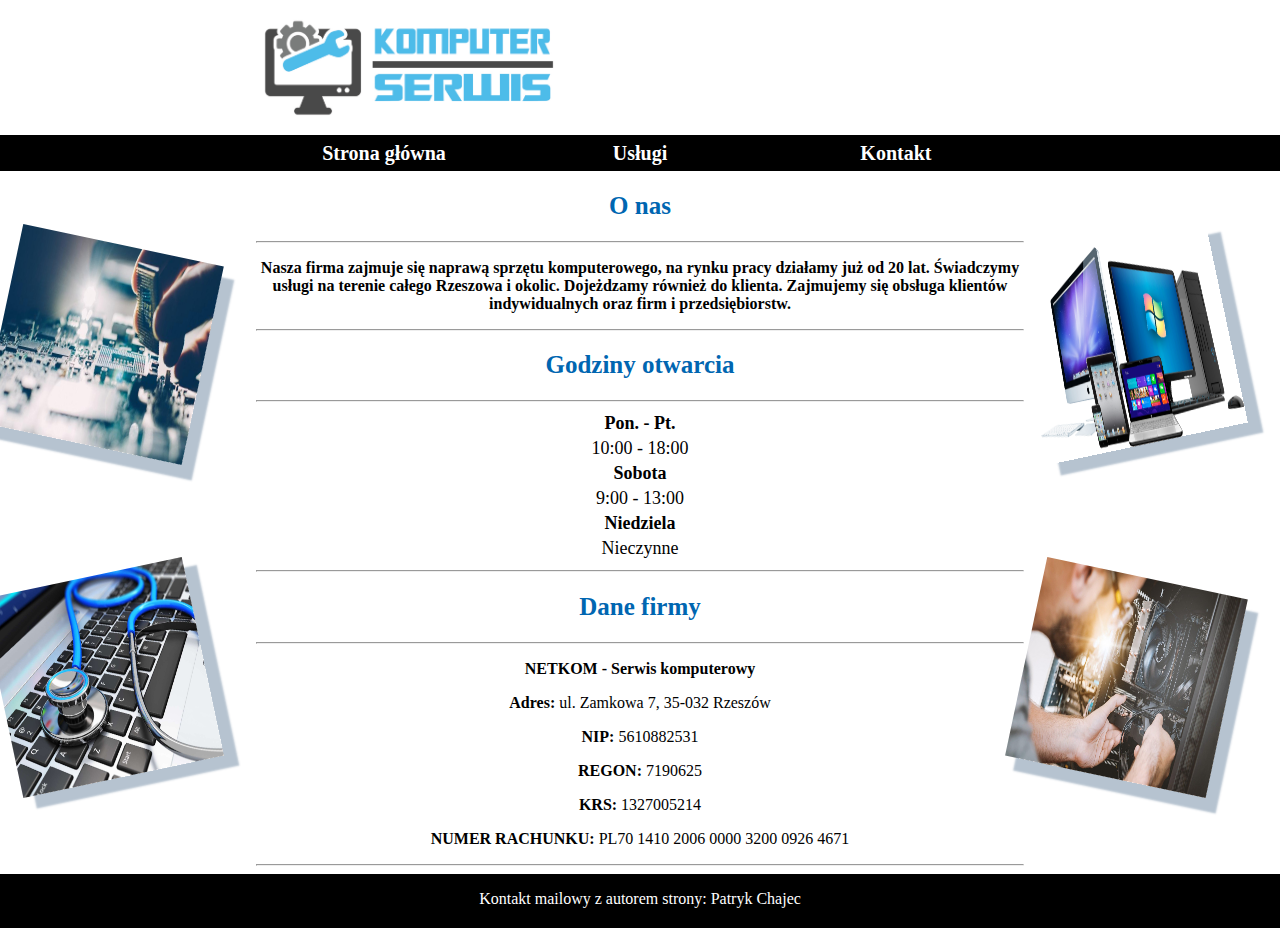
<file: index.html>
<!DOCTYPE html>
<html lang="pl-PL">
<head>
	<meta charset="utf-8">
	<meta name="viewport" content="width=device-width, initial-scale=1">
	<link rel="stylesheet" type="text/css" href="style.css">
	<link rel="icon" type="image/x-icon" href="Zdjecia/icon.png">
	<title>NETKOM - Serwis komputerowy</title>
</head>
<body>
	<div class="c_head"></div>
	<header>
		<img id="img_head" src="Zdjecia/head.png" alt="Niedostępne zdjęcie">
	</header>
	<div class="c_head"></div>
	<div class="c_nav"></div>
	<nav>
		<a class="a_nav" href="index.html">Strona główna</a>
		<a class="a_nav" href="uslugi.html">Usługi</a>
		<a class="a_nav" href="kontakt.html">Kontakt</a>
	</nav>
	<div class="c_nav"></div>
	<div class="c_sec">
		<br><br><br><br>
		<img class="img_sec rotate_right" src="Zdjecia/z1.png" alt="Niedostępne zdjęcie">
		<br><br><br><br><br><br><br><br>
		<img class="img_sec rotate_left" src="Zdjecia/z2.png" alt="Niedostępne zdjęcie">
	</div>
	<section>
		<center>
			<h2 class="h">O nas</h2>
			<hr>
			<p><b>Nasza firma zajmuje się naprawą sprzętu komputerowego, na rynku pracy działamy już od 20 lat. Świadczymy usługi na terenie całego Rzeszowa i okolic. Dojeżdzamy również do klienta. Zajmujemy się obsługa klientów indywidualnych oraz firm i przedsiębiorstw.</b></p>
			<hr>
			<h2 class="h">Godziny otwarcia</h2>
			<hr>
			<table id="home">
				<tr>
					<th>Pon. - Pt.</th>
				</tr>
				<tr>
					<td>10:00 - 18:00</td>
				</tr>
				<tr>
					<th>Sobota</th>
				</tr>
				<tr>
					<td>9:00 - 13:00</td>
				</tr>
				<tr>
					<th>Niedziela</th>
				</tr>
				<tr>
					<td>Nieczynne</td>
				</tr>
			</table>
			<hr>
			<h2 class="h">Dane firmy</h2>
			<hr>
			<p><b>NETKOM - Serwis komputerowy</b></p>
			<p><b>Adres:</b> ul. Zamkowa 7, 35-032 Rzeszów</p>
			<p><b>NIP:</b> 5610882531</p>
			<p><b>REGON:</b> 7190625</p>
			<p><b>KRS:</b> 1327005214</p>
			<p><b>NUMER RACHUNKU:</b> PL70 1410 2006 0000 3200 0926 4671</p>
			<hr>
		</center>
	</section>
	<div class="c_sec">
		<br><br><br><br>
		<img class="img_sec rotate_left" src="Zdjecia/z3.png" alt="Niedostępne zdjęcie">
		<br><br><br><br><br><br><br><br>
		<img class="img_sec rotate_right" src="Zdjecia/z4.png" alt="Niedostępne zdjęcie">
	</div>	
	<footer>
		<p><a id="a_foot" href="mailto:patryk.chajec1@gmail.com" title="Kontakt ;)">Kontakt mailowy z autorem strony: Patryk Chajec</a></p>
	</footer>
</body>
</html>
</file>
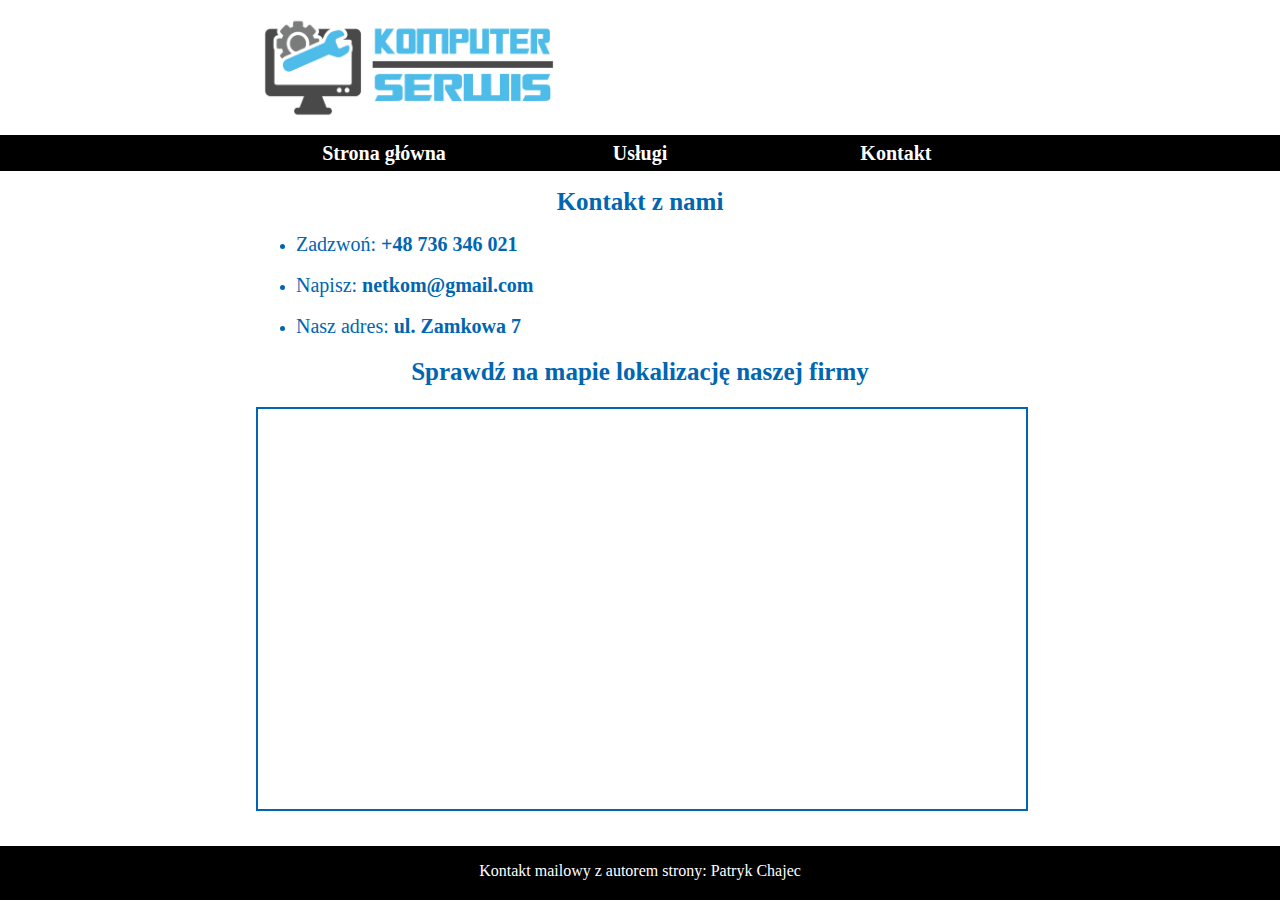
<file: kontakt.html>
<!DOCTYPE html>
<html lang="pl-PL">
<head>
	<meta charset="utf-8">
	<meta name="viewport" content="width=device-width, initial-scale=1">
	<link rel="stylesheet" type="text/css" href="style.css">
	<link rel="icon" type="image/x-icon" href="Zdjecia/icon.png">	
	<title>NETKOM - Serwis komputerowy</title>
</head>
<body>
	<div class="c_head"></div>
	<header>
		<img id="img_head" src="Zdjecia/head.png" alt="Niedostępne zdjęcie">
	</header>
	<div class="c_head"></div>
	<div class="c_nav"></div>
	<nav>
		<a class="a_nav" href="index.html">Strona główna</a>
		<a class="a_nav" href="uslugi.html">Usługi</a>
		<a class="a_nav" href="kontakt.html">Kontakt</a>
	</nav>
	<div class="c_nav"></div>
	<div class="c_sec"></div>
	<section>
		<h1 class="h">Kontakt z nami</h1>
		<ul>
			<li><a class="a_kont" href="tel:+48736346021" title="Zadzwoń do nas">Zadzwoń:<b> +48 736 346 021</b></a></li><br>
			<li><a class="a_kont" href="mailto:netkom@gmail.com" title="Napisz do nas">Napisz:<b> netkom@gmail.com</b></a></li><br>
			<li><a class="a_kont" href="https://goo.gl/maps/VYUaQViMVFYNEFek6" title="Adres naszej firmy" target="_blank">Nasz adres:<b> ul. Zamkowa 7</b></a></li>
		</ul>
		<h2 class="h">Sprawdź na mapie lokalizację naszej firmy</h2>
		<center>
			<iframe src="https://www.google.com/maps/embed?pb=!1m18!1m12!1m3!1d2562.800048715183!2d21.99740787686275!3d50.03384241727256!2m3!1f0!2f0!3f0!3m2!1i1024!2i768!4f13.1!3m3!1m2!1s0x473cfb005cb1fef3%3A0x14c1d7a9c83d7365!2sZamkowa%207%2C%2035-032%20Rzesz%C3%B3w!5e0!3m2!1spl!2spl!4v1690127208863!5m2!1spl!2spl" allowfullscreen="" loading="lazy" referrerpolicy="no-referrer-when-downgrade"></iframe>
		</center>
	</section>
	<div class="c_sec"></div>	
	<footer>
		<p><a id="a_foot" href="mailto:patryk.chajec1@gmail.com" title="Kontakt ;)">Kontakt mailowy z autorem strony: Patryk Chajec</a></p>
	</footer>
</body>
</html>
</file>
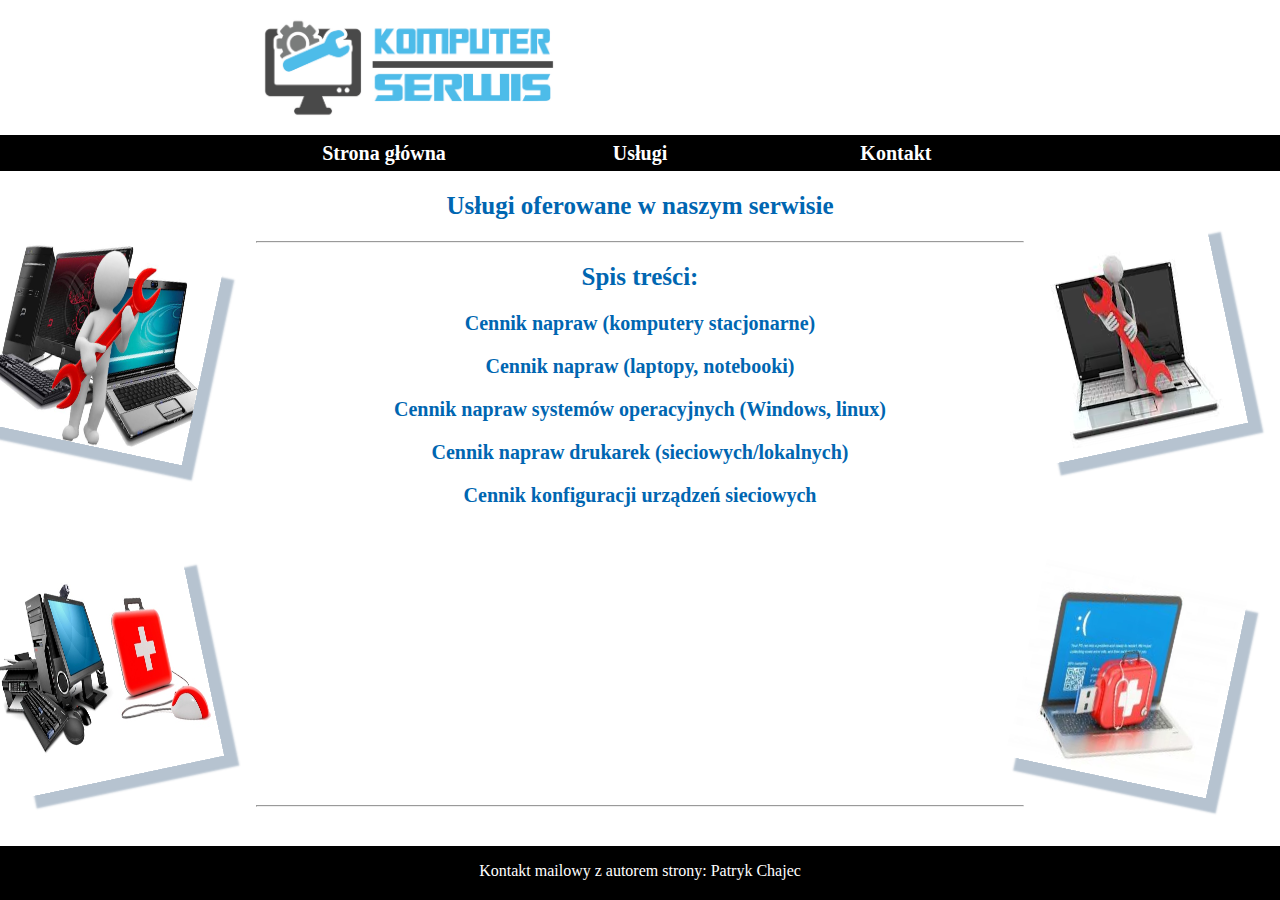
<file: uslugi.html>
<!DOCTYPE html>
<html lang="pl-PL">
<head>
	<meta charset="utf-8">
	<meta name="viewport" content="width=device-width, initial-scale=1">
	<link rel="stylesheet" type="text/css" href="style.css">
	<link rel="icon" type="image/x-icon" href="Zdjecia/icon.png">
	<title>NETKOM - Serwis komputerowy</title>
</head>
<body>
	<div class="c_head"></div>
	<header>
		<img id="img_head" src="Zdjecia/head.png" alt="Niedostępne zdjęcie">
	</header>
	<div class="c_head"></div>
	<div class="c_nav"></div>
	<nav>
		<a class="a_nav" href="index.html">Strona główna</a>
		<a class="a_nav" href="uslugi.html">Usługi</a>
		<a class="a_nav" href="kontakt.html">Kontakt</a>
	</nav>
	<div class="c_nav"></div>
	<div class="c_sec">
		<br><br><br><br>
		<img class="img_sec rotate_right" id="img_change1" src="Zdjecia/z5.png" alt="Niedostępne zdjęcie">
		<br><br><br><br><br><br><br><br>
		<img class="img_sec rotate_left" id="img_change2" src="Zdjecia/z6.png" alt="Niedostępne zdjęcie">
	</div>
	<section>
		<center>
			<h2 class="h">Usługi oferowane w naszym serwisie</h2>
			<hr>
			<h2 class="h">Spis treści:</h2>
			<p class="p_services"><a onmouseover="changeimg(1)" class="a_services" href="uslugi_1.html"><b>Cennik napraw (komputery stacjonarne)</b></a></p>
			<p class="p_services"><a onmouseover="changeimg(2)" class="a_services" href="uslugi_2.html"><b>Cennik napraw (laptopy, notebooki)</b></a></p>
			<p class="p_services"><a onmouseover="changeimg(3)" class="a_services" href="uslugi_3.html"><b>Cennik napraw systemów operacyjnych (Windows, linux)</b></a></p>
			<p class="p_services"><a onmouseover="changeimg(4)"class="a_services" href="uslugi_4.html"><b>Cennik napraw drukarek (sieciowych/lokalnych)</b></a></p>
			<p class="p_services"><a onmouseover="changeimg(5)" class="a_services" href="uslugi_5.html"><b>Cennik konfiguracji urządzeń sieciowych</b></a></p>
			<br><br><br><br><br><br><br><br><br><br><br><br><br><br><br>
			<hr>		
		</center>
	</section>
	<div class="c_sec">
		<br><br><br><br>
		<img class="img_sec rotate_left" id="img_change3" src="Zdjecia/z7.png" alt="Niedostępne zdjęcie">
		<br><br><br><br><br><br><br><br>
		<img class="img_sec rotate_right" id="img_change4" src="Zdjecia/z8.png" alt="Niedostępne zdjęcie">
	</div>
	<script src="script.js"></script>
	<footer>
		<p><a id="a_foot" href="mailto:patryk.chajec1@gmail.com" title="Kontakt ;)">Kontakt mailowy z autorem strony: Patryk Chajec</a></p>
	</footer>
</body>
</html>
</file>
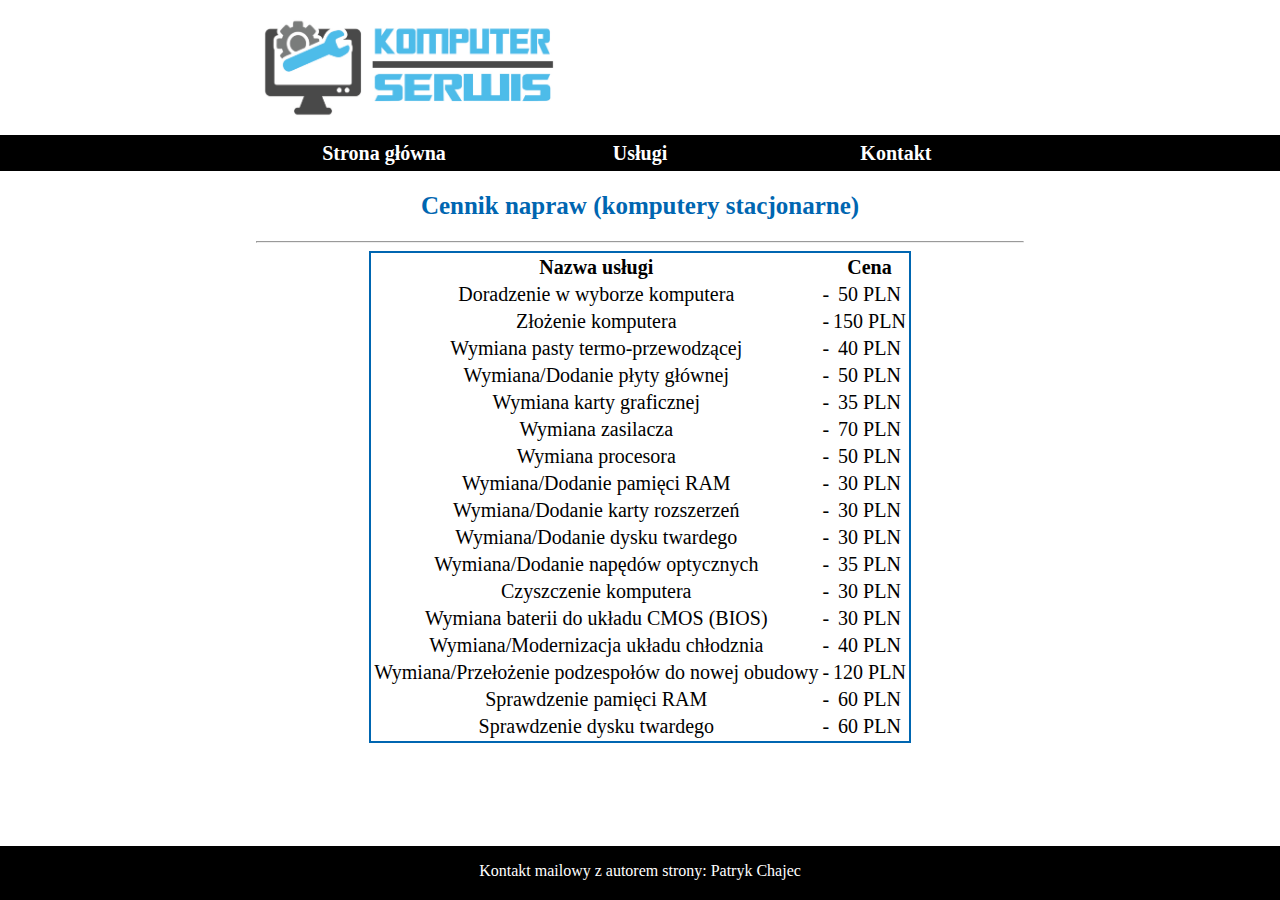
<file: uslugi_1.html>
<!DOCTYPE html>
<html lang="pl-PL">
<head>
	<meta charset="utf-8">
	<meta name="viewport" content="width=device-width, initial-scale=1">
	<link rel="stylesheet" type="text/css" href="style.css">
	<link rel="icon" type="image/x-icon" href="Zdjecia/icon.png">
	<title>NETKOM - Serwis komputerowy</title>
</head>
<body>
	<div class="c_head"></div>
	<header>
		<img id="img_head" src="Zdjecia/head.png" alt="Niedostępne zdjęcie">
	</header>
	<div class="c_head"></div>
	<div class="c_nav"></div>
	<nav>
		<a class="a_nav" href="index.html">Strona główna</a>
		<a class="a_nav" href="uslugi.html">Usługi</a>
		<a class="a_nav" href="kontakt.html">Kontakt</a>
	</nav>
	<div class="c_nav"></div>
	<div class="c_sec"></div>
	<section>
		<h2 class="h">Cennik napraw (komputery stacjonarne)</h2>
		<hr>
		<center>
			<table id="tab_services">
				<tr>
					<th>Nazwa usługi</th>
					<th></th>
					<th>Cena</th>
				</tr>
				<tr class="tr_services">
					<td>Doradzenie w wyborze komputera</td>
					<td>-</td>
					<td>50 PLN</td>
				</tr>
				<tr class="tr_services">
					<td>Złożenie komputera</td>
					<td>-</td>
					<td>150 PLN</td>
				</tr>
				<tr class="tr_services">
					<td>Wymiana pasty termo-przewodzącej</td>
					<td>-</td>
					<td>40 PLN</td>
				</tr>
				<tr class="tr_services">
					<td>Wymiana/Dodanie płyty głównej</td>
					<td>-</td>
					<td>50 PLN</td>
				</tr>
				<tr class="tr_services">
					<td>Wymiana karty graficznej</td>
					<td>-</td>					
					<td>35 PLN</td>
				</tr>
				<tr class="tr_services">
					<td>Wymiana zasilacza</td>
					<td>-</td>					
					<td>70 PLN</td>
				</tr>
				<tr class="tr_services">
					<td>Wymiana procesora</td>
					<td>-</td>					
					<td>50 PLN</td>
				</tr>
				<tr class="tr_services">
					<td>Wymiana/Dodanie pamięci RAM</td>
					<td>-</td>					
					<td>30 PLN</td>
				</tr>
				<tr class="tr_services">
					<td>Wymiana/Dodanie karty rozszerzeń</td>
					<td>-</td>					
					<td>30 PLN</td>
				</tr>
				<tr class="tr_services">
					<td>Wymiana/Dodanie dysku twardego</td>
					<td>-</td>					
					<td>30 PLN</td>
				</tr>
				<tr class="tr_services">
					<td>Wymiana/Dodanie napędów optycznych</td>
					<td>-</td>					
					<td>35 PLN</td>
				</tr>
				<tr class="tr_services">
					<td>Czyszczenie komputera</td>
					<td>-</td>					
					<td>30 PLN</td>
				</tr>
				<tr class="tr_services">
					<td>Wymiana baterii do układu CMOS (BIOS)</td>
					<td>-</td>					
					<td>30 PLN</td>
				</tr>
				<tr class="tr_services">
					<td>Wymiana/Modernizacja układu chłodznia</td>
					<td>-</td>					
					<td>40 PLN</td>
				</tr>
				<tr class="tr_services">
					<td>Wymiana/Przełożenie podzespołów do nowej obudowy</td>
					<td>-</td>					
					<td>120 PLN</td>
				</tr>
				<tr class="tr_services">
					<td>Sprawdzenie pamięci RAM</td>
					<td>-</td>					
					<td>60 PLN</td>
				</tr>
				<tr class="tr_services">
					<td>Sprawdzenie dysku twardego</td>
					<td>-</td>					
					<td>60 PLN</td>
				</tr>		
			</table>
		</center>
	</section>
	<div class="c_sec"></div>
	<footer>
		<p><a id="a_foot" href="mailto:patryk.chajec1@gmail.com" title="Kontakt ;)">Kontakt mailowy z autorem strony: Patryk Chajec</a></p>
	</footer>
</body>
</html>
</file>
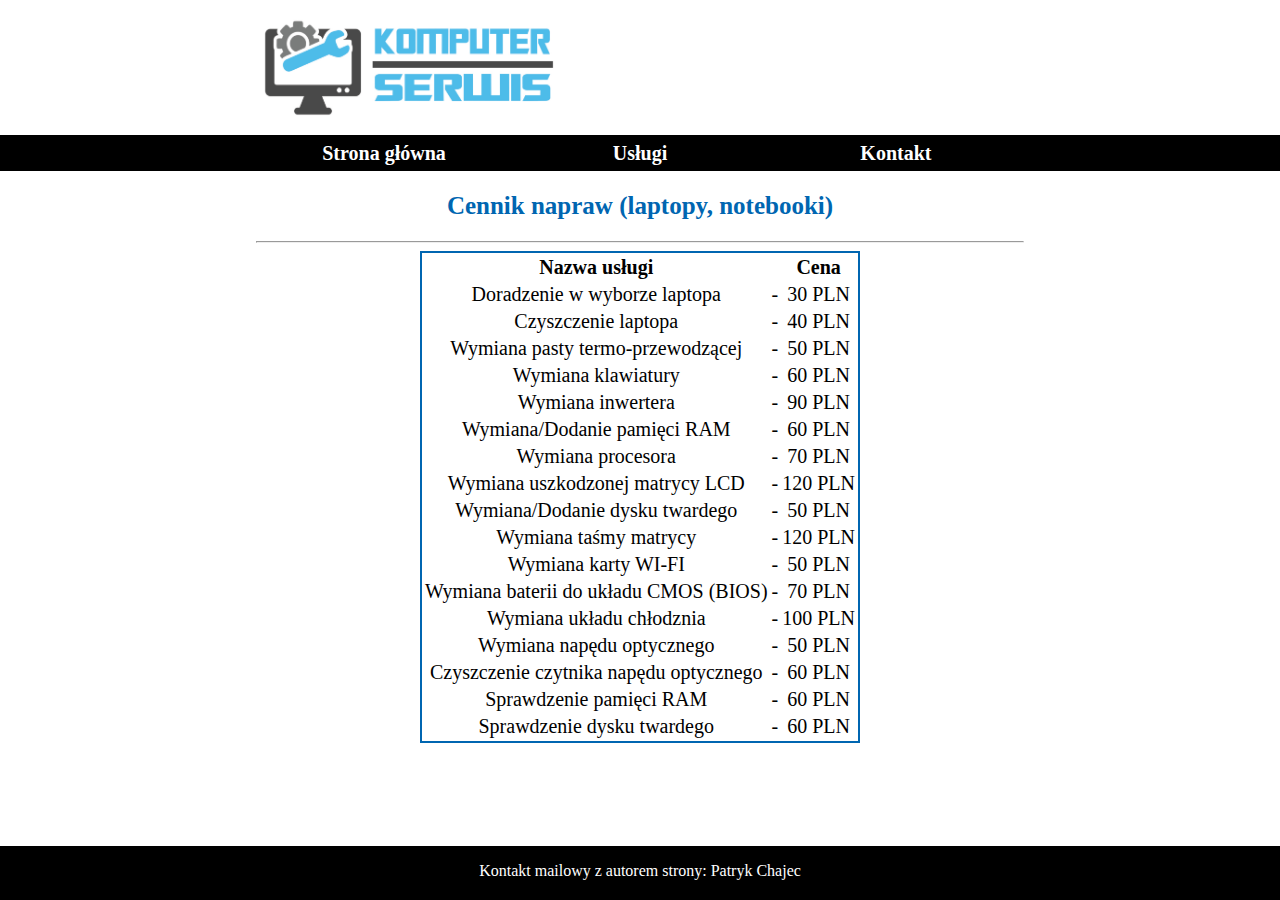
<file: uslugi_2.html>
<!DOCTYPE html>
<html lang="pl-PL">
<head>
	<meta charset="utf-8">
	<meta name="viewport" content="width=device-width, initial-scale=1">
	<link rel="stylesheet" type="text/css" href="style.css">
	<link rel="icon" type="image/x-icon" href="Zdjecia/icon.png">
	<title>NETKOM - Serwis komputerowy</title>
</head>
<body>
	<div class="c_head"></div>
	<header>
		<img id="img_head" src="Zdjecia/head.png" alt="Niedostępne zdjęcie">
	</header>
	<div class="c_head"></div>
	<div class="c_nav"></div>
	<nav>
		<a class="a_nav" href="index.html">Strona główna</a>
		<a class="a_nav" href="uslugi.html">Usługi</a>
		<a class="a_nav" href="kontakt.html">Kontakt</a>
	</nav>
	<div class="c_nav"></div>
	<div class="c_sec"></div>
	<section>
		<h2 class="h">Cennik napraw (laptopy, notebooki)</h2>
		<hr>
		<center>
			<table id="tab_services">
				<tr>
					<th>Nazwa usługi</th>
					<th></th>
					<th>Cena</th>
				</tr>
				<tr class="tr_services">
					<td>Doradzenie w wyborze laptopa</td>
					<td>-</td>
					<td>30 PLN</td>
				</tr>
				<tr class="tr_services">
					<td>Czyszczenie laptopa</td>
					<td>-</td>
					<td>40 PLN</td>
				</tr>
				<tr class="tr_services">
					<td>Wymiana pasty termo-przewodzącej</td>
					<td>-</td>
					<td>50 PLN</td>
				</tr>
				<tr class="tr_services">
					<td>Wymiana klawiatury</td>
					<td>-</td>
					<td>60 PLN</td>
				</tr>
				<tr class="tr_services">
					<td>Wymiana inwertera</td>
					<td>-</td>					
					<td>90 PLN</td>
				</tr>
				<tr class="tr_services">
					<td>Wymiana/Dodanie pamięci RAM</td>
					<td>-</td>					
					<td>60 PLN</td>
				</tr>
				<tr class="tr_services">
					<td>Wymiana procesora</td>
					<td>-</td>					
					<td>70 PLN</td>
				</tr>
				<tr class="tr_services">
					<td>Wymiana uszkodzonej matrycy LCD</td>
					<td>-</td>					
					<td>120 PLN</td>
				</tr>
				<tr class="tr_services">
					<td>Wymiana/Dodanie dysku twardego</td>
					<td>-</td>					
					<td>50 PLN</td>
				</tr>
				<tr class="tr_services">
					<td>Wymiana taśmy matrycy</td>
					<td>-</td>					
					<td>120 PLN</td>
				</tr>
				<tr class="tr_services">
					<td>Wymiana karty WI-FI</td>
					<td>-</td>					
					<td>50 PLN</td>
				</tr>
				<tr class="tr_services">
					<td>Wymiana baterii do układu CMOS (BIOS)</td>
					<td>-</td>					
					<td>70 PLN</td>
				</tr>
				<tr class="tr_services">
					<td>Wymiana układu chłodznia</td>
					<td>-</td>					
					<td>100 PLN</td>
				</tr>
				<tr class="tr_services">
					<td>Wymiana napędu optycznego</td>
					<td>-</td>					
					<td>50 PLN</td>
				</tr>
				<tr class="tr_services">
					<td>Czyszczenie czytnika napędu optycznego</td>
					<td>-</td>					
					<td>60 PLN</td>
				</tr>
				<tr class="tr_services">
					<td>Sprawdzenie pamięci RAM</td>
					<td>-</td>					
					<td>60 PLN</td>
				</tr>
				<tr class="tr_services">
					<td>Sprawdzenie dysku twardego</td>
					<td>-</td>					
					<td>60 PLN</td>
				</tr>
			</table>
		</center>
	</section>
	<div class="c_sec"></div>
	<footer>
		<p><a id="a_foot" href="mailto:patryk.chajec1@gmail.com" title="Kontakt ;)">Kontakt mailowy z autorem strony: Patryk Chajec</a></p>
	</footer>
</body>
</html>
</file>
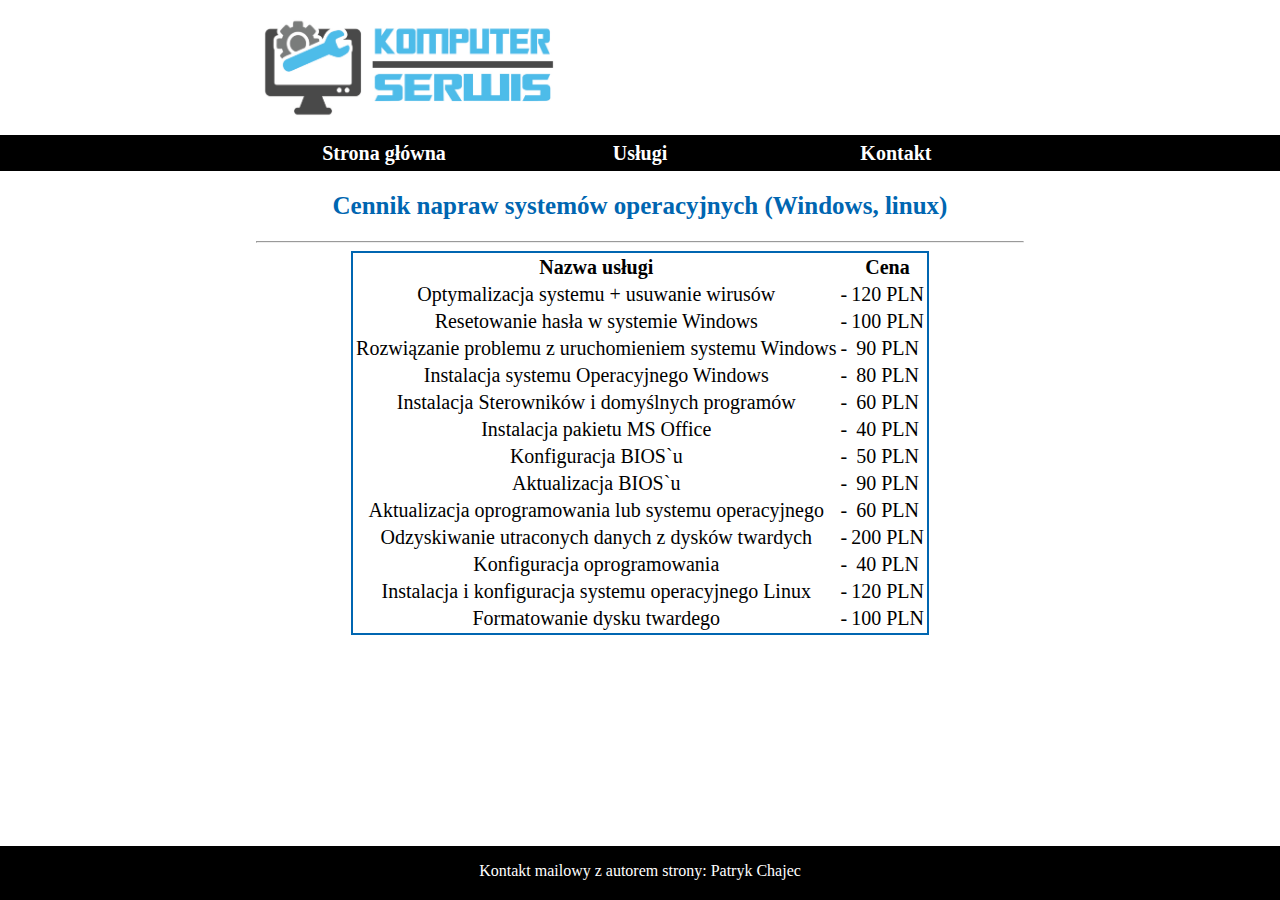
<file: uslugi_3.html>
<!DOCTYPE html>
<html lang="pl-PL">
<head>
	<meta charset="utf-8">
	<meta name="viewport" content="width=device-width, initial-scale=1">
	<link rel="stylesheet" type="text/css" href="style.css">
	<link rel="icon" type="image/x-icon" href="Zdjecia/icon.png">
	<title>NETKOM - Serwis komputerowy</title>
</head>
<body>
	<div class="c_head"></div>
	<header>
		<img id="img_head" src="Zdjecia/head.png" alt="Niedostępne zdjęcie">
	</header>
	<div class="c_head"></div>
	<div class="c_nav"></div>
	<nav>
		<a class="a_nav" href="index.html">Strona główna</a>
		<a class="a_nav" href="uslugi.html">Usługi</a>
		<a class="a_nav" href="kontakt.html">Kontakt</a>
	</nav>
	<div class="c_nav"></div>
	<div class="c_sec"></div>
	<section>
		<h2 class="h">Cennik napraw systemów operacyjnych (Windows, linux)</h2>
		<hr>
		<center>
			<table id="tab_services">
				<tr>
					<th>Nazwa usługi</th>
					<th></th>
					<th>Cena</th>
				</tr>
				<tr class="tr_services">
					<td>Optymalizacja systemu + usuwanie wirusów</td>
					<td>-</td>
					<td>120 PLN</td>
				</tr>
				<tr class="tr_services">
					<td>Resetowanie hasła w systemie Windows</td>
					<td>-</td>
					<td>100 PLN</td>
				</tr>
				<tr class="tr_services">
					<td>Rozwiązanie problemu z uruchomieniem systemu Windows</td>
					<td>-</td>
					<td>90 PLN</td>
				</tr>
				<tr class="tr_services">
					<td>Instalacja systemu Operacyjnego Windows</td>
					<td>-</td>
					<td>80 PLN</td>
				</tr>
				<tr class="tr_services">
					<td>Instalacja Sterowników i domyślnych programów</td>
					<td>-</td>					
					<td>60 PLN</td>
				</tr>
				<tr class="tr_services">
					<td>Instalacja pakietu MS Office</td>
					<td>-</td>					
					<td>40 PLN</td>
				</tr>
				<tr class="tr_services">
					<td>Konfiguracja BIOS`u</td>
					<td>-</td>					
					<td>50 PLN</td>
				</tr>
				<tr class="tr_services">
					<td>Aktualizacja BIOS`u</td>
					<td>-</td>					
					<td>90 PLN</td>
				</tr>
				<tr class="tr_services">
					<td>Aktualizacja oprogramowania lub systemu operacyjnego</td>
					<td>-</td>					
					<td>60 PLN</td>
				</tr>
				<tr class="tr_services">
					<td>Odzyskiwanie utraconych danych z dysków twardych</td>
					<td>-</td>					
					<td>200 PLN</td>
				</tr>
				<tr class="tr_services">
					<td>Konfiguracja oprogramowania</td>
					<td>-</td>					
					<td>40 PLN</td>
				</tr>
				<tr class="tr_services">
					<td>Instalacja i konfiguracja systemu operacyjnego Linux</td>
					<td>-</td>					
					<td>120 PLN</td>
				</tr>
				<tr class="tr_services">
					<td>Formatowanie dysku twardego</td>
					<td>-</td>
					<td>100 PLN</td>
				</tr>
			</table>
		</center>
	</section>
	<div class="c_sec"></div>
	<footer>
		<p><a id="a_foot" href="mailto:patryk.chajec1@gmail.com" title="Kontakt ;)">Kontakt mailowy z autorem strony: Patryk Chajec</a></p>
	</footer>
</body>
</html>
</file>
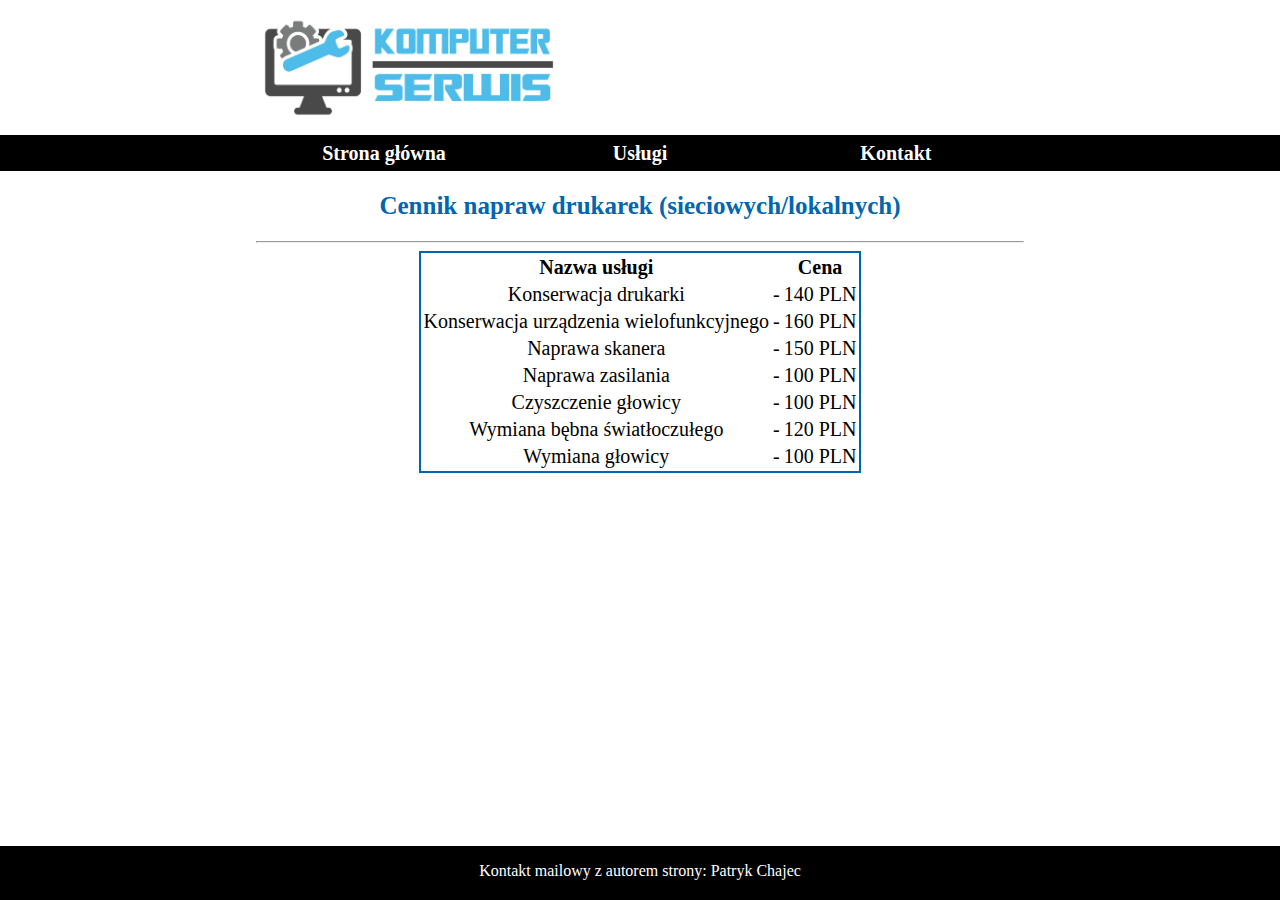
<file: uslugi_4.html>
<!DOCTYPE html>
<html lang="pl-PL">
<head>
	<meta charset="utf-8">
	<meta name="viewport" content="width=device-width, initial-scale=1">
	<link rel="stylesheet" type="text/css" href="style.css">
	<link rel="icon" type="image/x-icon" href="Zdjecia/icon.png">
	<title>NETKOM - Serwis komputerowy</title>
</head>
<body>
	<div class="c_head"></div>
	<header>
		<img id="img_head" src="Zdjecia/head.png" alt="Niedostępne zdjęcie">
	</header>
	<div class="c_head"></div>
	<div class="c_nav"></div>
	<nav>
		<a class="a_nav" href="index.html">Strona główna</a>
		<a class="a_nav" href="uslugi.html">Usługi</a>
		<a class="a_nav" href="kontakt.html">Kontakt</a>
	</nav>
	<div class="c_nav"></div>
	<div class="c_sec"></div>
	<section>
		<h2 class="h">Cennik napraw drukarek (sieciowych/lokalnych)</h2>
		<hr>
		<center>
			<table id="tab_services">
				<tr>
					<th>Nazwa usługi</th>
					<th></th>
					<th>Cena</th>
				</tr>
				<tr class="tr_services">
					<td>Konserwacja drukarki</td>
					<td>-</td>
					<td>140 PLN</td>
				</tr>
				<tr class="tr_services">
					<td>Konserwacja urządzenia wielofunkcyjnego</td>
					<td>-</td>
					<td>160 PLN</td>
				</tr>
				<tr class="tr_services">
					<td>Naprawa skanera</td>
					<td>-</td>
					<td>150 PLN</td>
				</tr>
				<tr class="tr_services">
					<td>Naprawa zasilania</td>
					<td>-</td>
					<td>100 PLN</td>
				</tr>
				<tr class="tr_services">
					<td>Czyszczenie głowicy</td>
					<td>-</td>					
					<td>100 PLN</td>
				</tr>
				<tr class="tr_services">
					<td>Wymiana bębna światłoczułego</td>
					<td>-</td>					
					<td>120 PLN</td>
				</tr>
				<tr class="tr_services">
					<td>Wymiana głowicy</td>
					<td>-</td>					
					<td>100 PLN</td>
				</tr>
			</table>
		</center>
	</section>
	<div class="c_sec"></div>
	<footer>
		<p><a id="a_foot" href="mailto:patryk.chajec1@gmail.com" title="Kontakt ;)">Kontakt mailowy z autorem strony: Patryk Chajec</a></p>
	</footer>
</body>
</html>
</file>
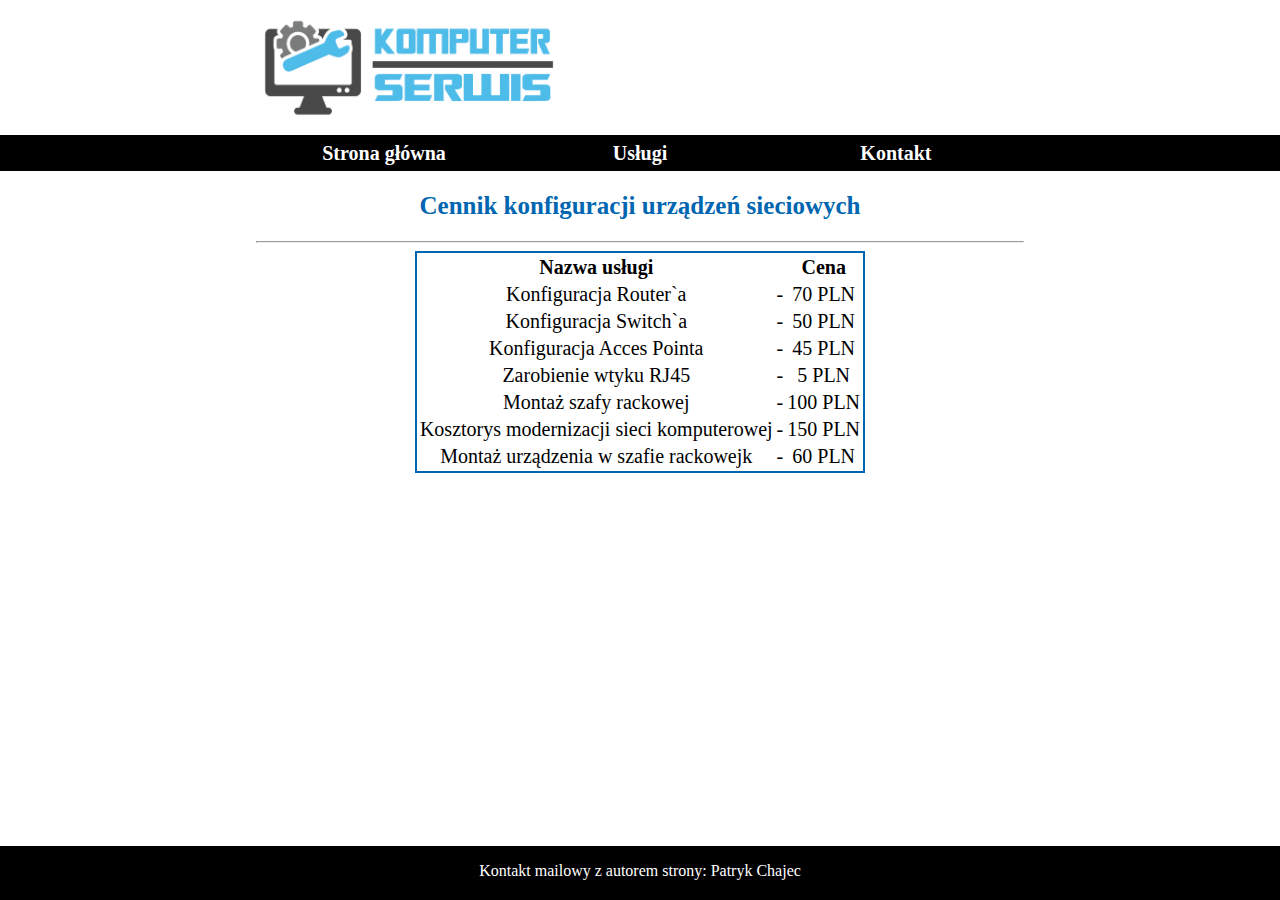
<file: uslugi_5.html>
<!DOCTYPE html>
<html lang="pl-PL">
<head>
	<meta charset="utf-8">
	<meta name="viewport" content="width=device-width, initial-scale=1">
	<link rel="stylesheet" type="text/css" href="style.css">
	<link rel="icon" type="image/x-icon" href="Zdjecia/icon.png">
	<title>NETKOM - Serwis komputerowy</title>
</head>
<body>
	<div class="c_head"></div>
	<header>
		<img id="img_head" src="Zdjecia/head.png" alt="Niedostępne zdjęcie">
	</header>
	<div class="c_head"></div>
	<div class="c_nav"></div>
	<nav>
		<a class="a_nav" href="index.html">Strona główna</a>
		<a class="a_nav" href="uslugi.html">Usługi</a>
		<a class="a_nav" href="kontakt.html">Kontakt</a>
	</nav>
	<div class="c_nav"></div>
	<div class="c_sec"></div>
	<section>
		<h2 class="h">Cennik konfiguracji urządzeń sieciowych</h2>
		<hr>
		<center>
			<table id="tab_services">
				<tr>
					<th>Nazwa usługi</th>
					<th></th>
					<th>Cena</th>
				</tr>
				<tr class="tr_services">
					<td>Konfiguracja Router`a</td>
					<td>-</td>
					<td>70 PLN</td>
				</tr>
				<tr class="tr_services">
					<td>Konfiguracja Switch`a</td>
					<td>-</td>
					<td>50 PLN</td>
				</tr>
				<tr class="tr_services">
					<td>Konfiguracja Acces Pointa</td>
					<td>-</td>
					<td>45 PLN</td>
				</tr>
				<tr class="tr_services">
					<td>Zarobienie wtyku RJ45</td>
					<td>-</td>
					<td>5 PLN</td>
				</tr>
				<tr class="tr_services">
					<td>Montaż szafy rackowej</td>
					<td>-</td>					
					<td>100 PLN</td>
				</tr>
				<tr class="tr_services">
					<td>Kosztorys modernizacji sieci komputerowej</td>
					<td>-</td>					
					<td>150 PLN</td>
				</tr>
				<tr class="tr_services">
					<td>Montaż urządzenia w szafie rackowejk</td>
					<td>-</td>					
					<td>60 PLN</td>
				</tr>									
			</table>
		</center>
	</section>
	<div class="c_sec"></div>
	<footer>
		<p><a id="a_foot" href="mailto:patryk.chajec1@gmail.com" title="Kontakt ;)">Kontakt mailowy z autorem strony: Patryk Chajec</a></p>
	</footer>
</body>
</html>
</file>
<file: style.css>
html, body
{
	width: 100%;
	height: 100%;
	margin: 0;
}
.c_head
{
	float: left;
	width: 20%;
	height: 15%;
}
header
{
	float: left;
	color: black;
	width: 60%;
	height: 15%;
}
#img_head
{
	float: left;
	width: 40%;
	height: 100%;
}
.c_nav
{
	float: left;
	width: 20%;
	height: 4%;
	background: black;
}
nav
{
	float: left;
	background: black;
	width: 60%;
	height: 4%;
}
.a_nav
{
	float: left;
	width: 33.33%;
	height: 100%;
	color: white;
	text-decoration: none;
	font-weight: bold;
	font-size: 20px;
	text-align: center;
	display: flex;
	align-items: center;
	justify-content: center;
}
.a_nav:hover
{
	background: dodgerblue;
	transition: 0.5s;
}
section
{
	float: left;
	width: 60%;
	height: auto;
}
.c_sec
{
	float: left;
	width: 20%;
	height: 75%;

}
footer
{
	background: black;
	float: left;
	text-align: center;
	width: 100%;
	height: 6%;
	color: white;
}
#a_foot
{
	text-decoration: none;
	color: white;
}
.a_kont
{
	text-decoration: none;
	color: #0066b1;
	font-size: 20px;
}
.h
{
	text-align: center;
	font-size: 25px;
	color: #0066b1;
}
li
{
	color: #0066b1;
}
iframe
{
	width: 100%;
	height: 400px;
	border: 2px solid #0066b1;
}
#home
{
	text-align: center;
	font-size: 18px;
}
section p
{
	font-size: 16px;
}
.img_sec
{
	width: 80%;
	height: 30%;
	box-shadow: 12px 12px 2px 1px rgba(12, 56, 100, 0.3);
}
.rotate_right
{
	transform: rotate(12deg);
}
.rotate_left
{
	transform: rotate(-12deg);
}
.p_services
{
	font-size: 20px;
}
.a_services
{
	text-decoration: none;
	color: #0066b1;
}
.a_services:hover, .tr_services:hover, .a_kont:hover
{
	color: red;
}
#tab_services
{
	text-align: center;
	border: 2px solid #0066b1;
	font-size: 20px;
}
</file>
